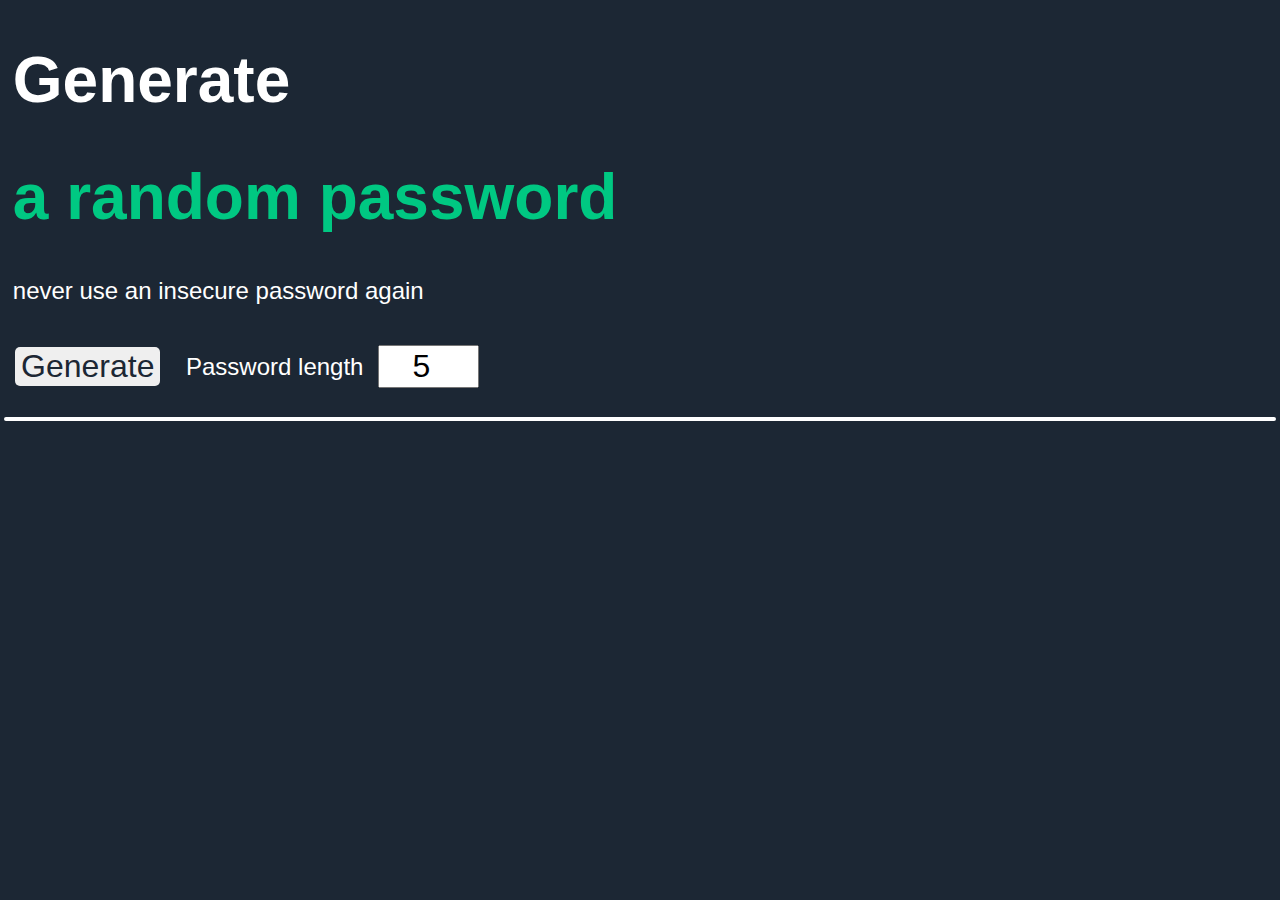
<file: PasswordGenerator - All JS/index.html>
<!DOCTYPE html>
<html>
    <head>
        <title>Password Generator</title>
        <meta name="viewport" content="width=device-width, initial-scale=1"/>
        <link rel="stylesheet" href="index.css" >
        <script src="index.js" defer></script>

    </head>
    <body>

    </body>
   
</html>
</file>
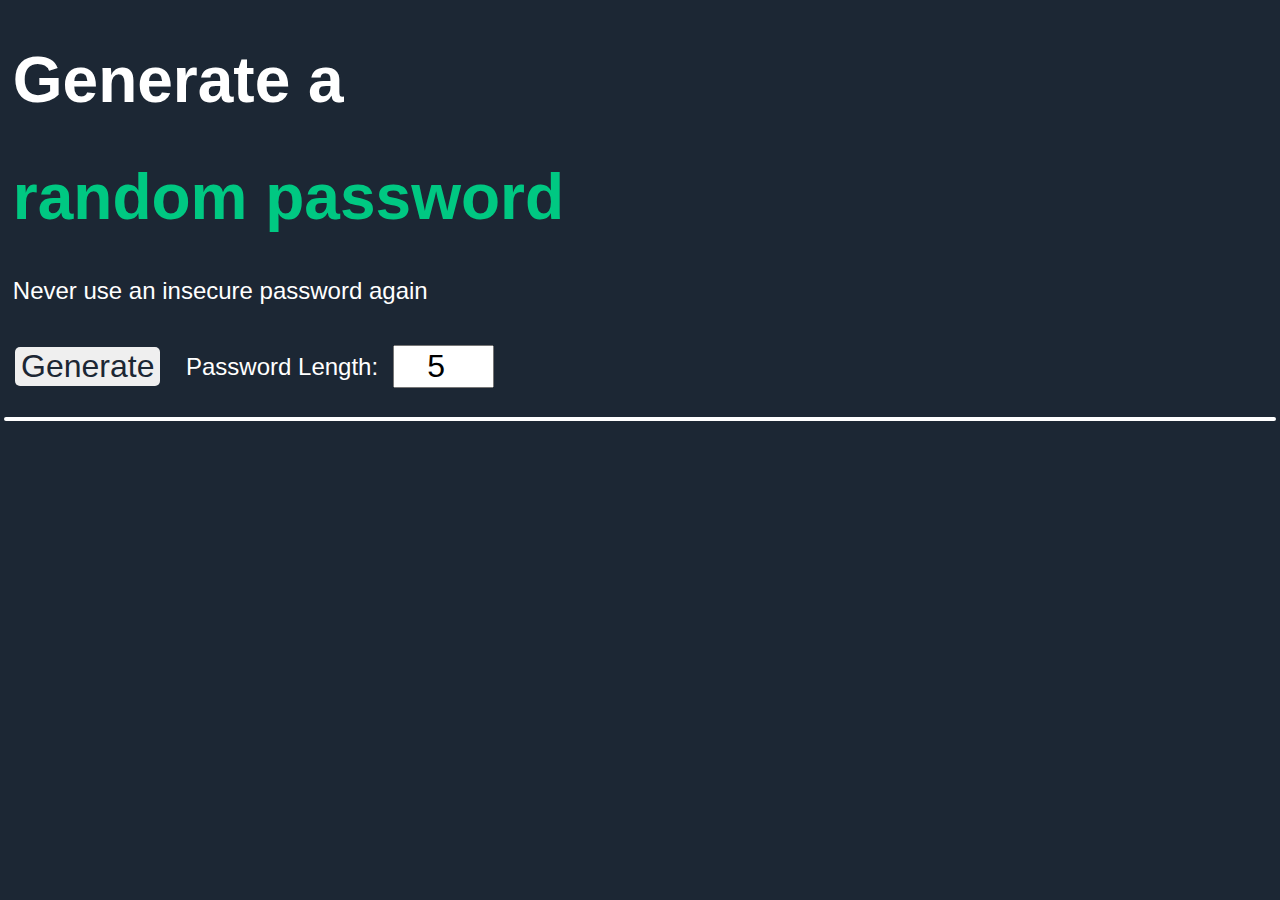
<file: PasswordGenerator - Classic/index.html>
<!DOCTYPE html>
<html>
    <head>
        <title>Password Generator</title>
        <meta name="viewport" content="width=device-width, initial-scale=1"/>
        <link rel="stylesheet" href="index.css" >

    </head>
    <body>
        <div class="introContainer">
            <h1>Generate a</h1>
            <h1 class="secondText">random password</h1>
            <p>Never use an insecure password again</p>
        </div>
        <div class = inputContainer>
            <button class="generateButton" onclick="generate()">Generate</button>
            <p>Password Length: </p>
            <input type="number" name="" id="inputLengthId" min="5" max="20" value="5">
        </div>
        
        <hr>
        <div id="passwordsContainer">
        </div>
        
        <script src="index.js"></script>
    </body>
</html>
</file>
<file: PasswordGenerator - All JS/index.css>
:root{
    --page-main-color: rgb(28, 39, 52);
    --second-text-color: rgb(0, 200, 130);
}

html, body{
    height: 100%;
}

*{
    font-family: sans-serif; 
}

body{
    margin: 0;
    background-color: var(--page-main-color);
    display: flex;
    flex-direction: column;
}

hr {
    display: flex;
    width:99%;
    border-style: solid;
    border-color: rgb(255, 255, 255);
    border-radius: 15px;
    border-width: 2px;
    margin-top: 1%;
    margin-bottom: 1%;
    

}

.introContainer {
    margin-left: 1%; 
    color:white;
    font-size: 2em;
}

.introContainer p , .inputContainer p{
    font-size: 1.5rem;
}
.secondText{
    color: var(--second-text-color);
}

.generateButton , .passwordContainer {
    display: flex;
    align-items: center;
    justify-content: center;
    min-width:max-content; 
    border-style: none;
}



.generateButton{
    margin-left: 1%;
    margin-right: 2%;
    border-radius: 5px;
    font-size: 2em;
    color:var(--page-main-color);
    
}

.generateButton:hover{
    color: white;
    background-color: var(--second-text-color);
}


.passwordContainer{
    background-color: var(--second-text-color);
    border-radius: 5px;
    font-size: 3em;
    margin: 1%;
    border-style: solid;
    border-color: var(--second-text-color);
    display: flex;
    justify-content: center;
    align-items: center;
    width: 30%;
}

@media screen and (min-width: 600px) and (max-width: 999px) {
    .passwordContainer {
        width: 20%;
    }
}

@media screen and (min-width: 1000px) {
    .passwordContainer {
        width: 10%;
    }
}






.passwordContainer:hover{
    color:white;

}

#passwordsContainer{
    display: flex;
    flex-wrap: wrap;
    align-items: flex-start;
    justify-content: space-evenly;
}

.inputContainer {
    display: flex;
    flex-direction: row;
    color:white;
    align-items: center;
}

input, .generateButton{
    display: flex;
    text-align: center;
    font-size: 2rem;
    margin-left: 15px;
}
</file>
<file: PasswordGenerator - Classic/index.css>
:root{
    --page-main-color: rgb(28, 39, 52);
    --second-text-color: rgb(0, 200, 130);
}

html, body{
    height: 100%;
}

*{
    font-family: sans-serif; 
}

body{
    margin: 0;
    background-color: var(--page-main-color);
    display: flex;
    flex-direction: column;
}

hr {
    display: flex;
    width:99%;
    border-style: solid;
    border-color: rgb(255, 255, 255);
    border-radius: 15px;
    border-width: 2px;
    margin-top: 1%;
    margin-bottom: 1%;
    

}

.introContainer {
    margin-left: 1%; 
    color:white;
    font-size: 2em;
}

.introContainer p , .inputContainer p{
    font-size: 1.5rem;
}
.secondText{
    color: var(--second-text-color);
}

.generateButton , .passwordContainer {
    display: flex;
    align-items: center;
    justify-content: center;
    min-width:max-content; 
    border-style: none;
}



.generateButton{
    margin-left: 1%;
    margin-right: 2%;
    border-radius: 5px;
    font-size: 2em;
    color:var(--page-main-color);
    
}

.generateButton:hover{
    color: white;
    background-color: var(--second-text-color);
}


.passwordContainer{
    background-color: var(--second-text-color);
    border-radius: 5px;
    font-size: 3em;
    margin: 1%;
    border-style: solid;
    border-color: var(--second-text-color);
    display: flex;
    justify-content: center;
    align-items: center;
    width: 30%;
}

@media screen and (min-width: 600px) and (max-width: 999px) {
    .passwordContainer {
        width: 20%;
    }
}

@media screen and (min-width: 1000px) {
    .passwordContainer {
        width: 10%;
    }
}






.passwordContainer:hover{
    color:white;

}

#passwordsContainer{
    display: flex;
    flex-wrap: wrap;
    align-items: flex-start;
    justify-content: space-evenly;
}

.inputContainer {
    display: flex;
    flex-direction: row;
    color:white;
    align-items: center;
}

input, .generateButton{
    display: flex;
    text-align: center;
    font-size: 2rem;
    margin-left: 15px;
}
</file>
